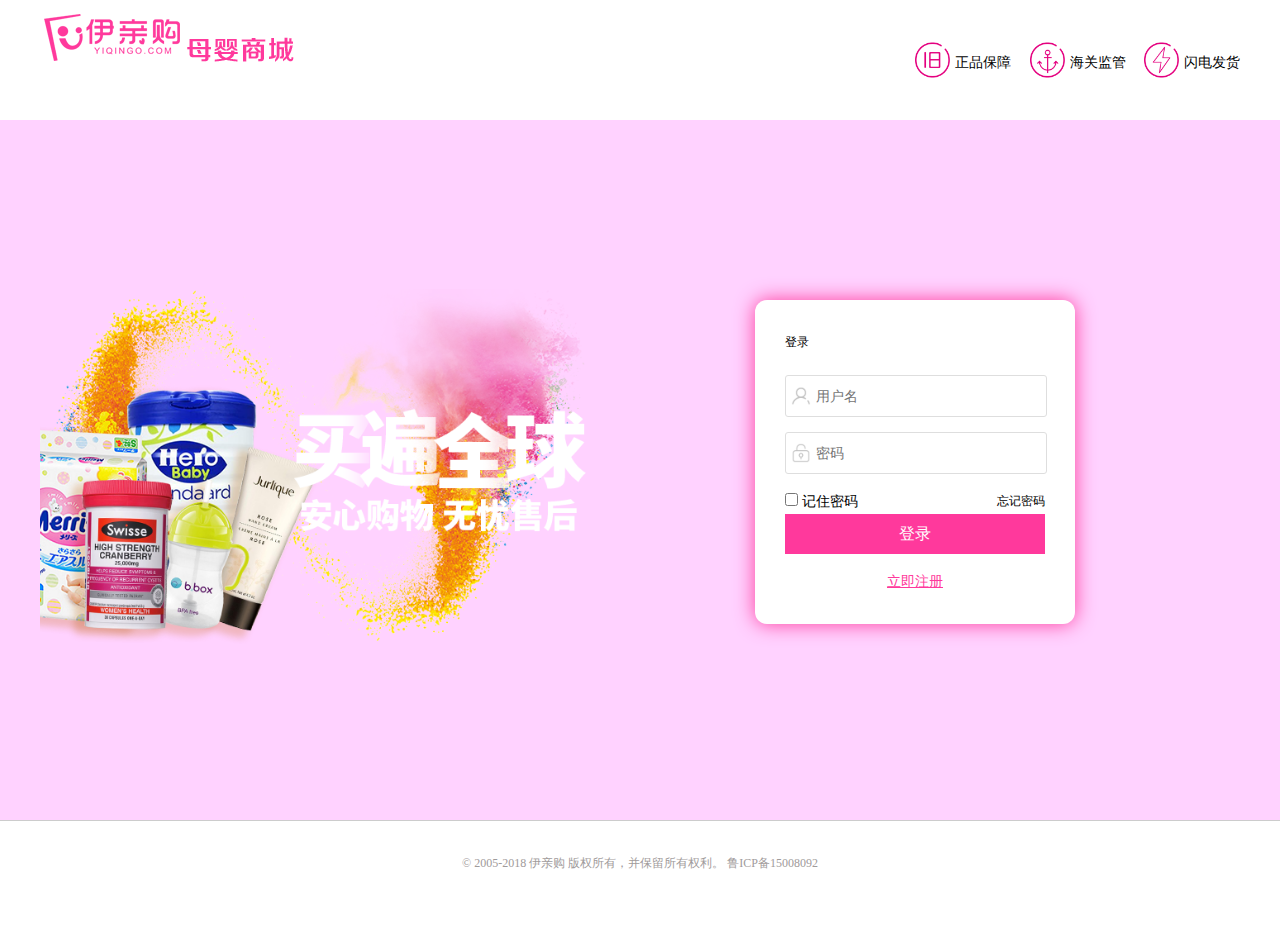
<file: src/client/login.html>
<!DOCTYPE html>
<html lang="en">
<head>
    <meta charset="UTF-8">
    <meta name="viewport" content="width=device-width, initial-scale=1.0">
    <title>Document</title>
    <script src="./js/cookie.js"></script>
    <link rel="stylesheet" href="./css/login.css">
    <script src="./js/jquery-3.4.1.js"></script>
    <script src="./js/md5.js"></script>
    <script src="./js/login.js"></script>
    

</head>
<body>
    <div class="login">
        <div class="login-top">
            <div class="top_left"><a href="./index.html"><img src="./img/logo.png" alt=""></a></div>
            <div class="top_right">
                <ul style="display: inline-block;">
                    <li class="li icon1">正品保障</li>
                    <li class="li icon2">海关监管</li>
                    <li class="li icon3">闪电发货</li>
                </ul>
            </div>
        </div>
        <div class="login-content">
            <div class="content_gy">
                <form action="" method="post" id="login">
                    <div class="table">
                        <p style="font-size: 12px; margin-bottom: 20px;color: black;">登录</p>
                        <p class="zh" style="margin-bottom: 15px;">
                            <input type="text" name="user_name" id="user_name" placeholder="用户名">
                        </p>
                        <p style="margin-bottom: 15px;" class="mm">
                            <input type="text" name="password" id="password"placeholder="密码">
                        </p>
                        <p>
                            <label >
                                <input type="checkbox" name="jzmm">
                                记住密码
                            </label>
                            <a class="wjmm" href="" style="float: right;">忘记密码</a>
                        </p>
                        <p class="loginbtn">
                            登录
                        </p>
                        <p style="text-align: center;"><a  style=" text-decoration: underline;" class="ljzc" href="./regist.html">立即注册</a></p>
                    </div>
                </form>
            </div>
        </div>
        <div class="login-bottom">
            <p class="lBp">© 2005-2018 伊亲购 版权所有，并保留所有权利。 鲁ICP备15008092</p>

        </div>
    </div>
</body>
</html>
</file>
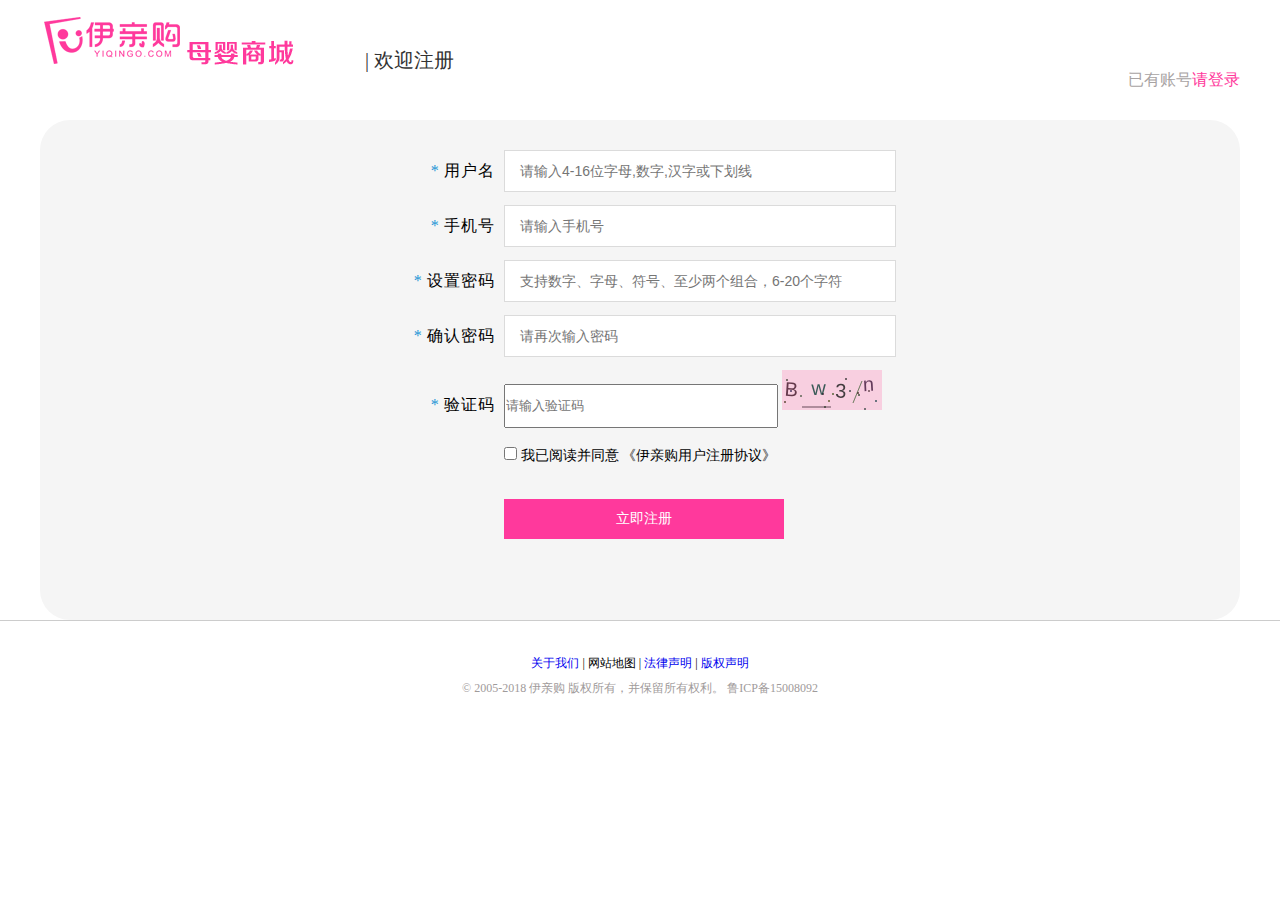
<file: src/client/regist.html>
<!DOCTYPE html>
<html lang="en">
<head>
    <meta charset="UTF-8">
    <meta name="viewport" content="width=device-width, initial-scale=1.0">
    <title>Document</title>
    <script src="./js/md5.js"></script>
    <script src="./js/jquery-3.4.1.js"></script>
    <script src="./js/captcha.js"></script>
    <link rel="stylesheet" href="./css/regist.css">
    <script src="./js/regist.js"></script>
</head>
<body>
    <div>
        <div class="reg-top">
            <div class="regT">
                <div class="logo"><a href=""><img src="./img/logo.png" alt=""></a><span>|     欢迎注册</span></div>
                <div class="right"><span>已有账号</span><span><a href="./login.html">请登录</a></span></div>

            </div>
        </div>
        <div class="reg-content">
            <div class="regC">
                <form action="">
                    <div class="table">
                        <div class="div1">
                            <span><i>*</i> 用户名</span>
                            <p><input type="username" name="username" id="username" placeholder="请输入4-16位字母,数字,汉字或下划线"/></p>
                        </div>
                        <div class="div1">
                            <span><i>*</i> 手机号</span>
                            <p><input type="userphone" name="userphone" id="userphone" placeholder="请输入手机号"/></p>
                        </div>
                        <div class="div1">
                            <span><i>*</i> 设置密码</span>
                            <p><input type="password" name="password" id="password" placeholder="支持数字、字母、符号、至少两个组合，6-20个字符"/></p>
                        </div>
                        <div class="div1">
                            <span><i>*</i> 确认密码</span>
                            <p><input type="password" name="repassword" id="repassword" placeholder="请再次输入密码"/></p>
                        </div>
                        <div class="div2">
                            <span><i>*</i> 验证码</span>
                     
                                <input type="text" name="verify" id="verify" placeholder="请输入验证码" />
                                <canvas  width="100" height="40" id="captcha1"></canvas>
                          
                            
                                
                        </div>
                        <script> 
                        var imgreg
                        let captcha1 = new CaptchaMini();
                            captcha1.draw(document.querySelector('#captcha1'), r => {
                                imgreg= r
                            });
                            </script>
                        <div class="div3">
                            <label for="">
                                <input type="checkbox">
                                我已阅读并同意 《伊亲购用户注册协议》
                            </label>
                        </div>
                        <div class="div4">
                            <span></span>
                            <p>立即注册</p>
                        </div>
                    </div>
                </form>
            </div>
        </div>
        <div class="footer">
            <div class="fooC">
                <p class="p1">
                    <a href="#">关于我们</a>
                    <span>|</span>
                    <a>网站地图</a>
                    <span>|</span>
                    <a href="#">法律声明</a>
                    <span>|</span>
                    <a href="#">版权声明</a>
                </p>
                <p class=" p2">
                    <span>© 2005-2018 伊亲购 版权所有，并保留所有权利。 鲁ICP备15008092</span>
                </p>
            </div>
        </div>
    </div>
</body>
</html>
</file>
<file: src/client/css/login.css>
*{
    margin: 0;
    padding: 0;
    list-style: none;
    color: black;
    font-size: 14px;
    line-height: 25px;
}

a:visited {
    text-decoration: none;
}
a:link {
    text-decoration: none;
}
.login-top{
    
    margin: 0 auto;
    width: 1200px;
    height: 120px;
}
.top_left{
    float: left;
    line-height: 120px;
}
.top_right{
    float: right;
    line-height: 120px;
}
.li{
    display: inline-block;
    padding-left: 40px;

    height: 120px;
    line-height: 125px;
    margin-left: 15px;
}
.icon1{
    background: url(../img/login_icon1.png) no-repeat center left;
        background-size: 35px;
}
.icon2{
    background: url(../img/login_icon2.png) no-repeat center left;
        background-size: 35px;
}
.icon3{
    background: url(../img/login_icon3.png) no-repeat center left;
        background-size: 35px;
}



.login-content{
    height: 700px;
    background: #FFD2FF;
}
.content_gy{
    background: url(../img/login_bg.png) no-repeat -50px center;
    height: 100%;
    background-size: 50%;
    position: relative;
    margin: 0 auto;
    width: 1200px;
}

.table{
    border-top: 0px solid #1d96d5;
    padding: 30px;
    position: absolute;
    top: 50%;
    margin-top: -170px;
    right: 165px;
    background: #fff;
    box-shadow: 0px 0px 20px #FF399C;
    border-radius: 12px;
}
.table p{
    width: 260px;
}
.table .zh input{
    background: url(../img/login_icon4.png) no-repeat 5px center;
    background-size: 20px;
    text-indent: 30px;
    outline: 2px #FF399C;
    border: 1px solid #dedede;
    height: 40px;
    line-height: 40px;
    width: 100%;
    border-radius: 3px;
}
.table .mm input{
    background: url(../img/login_icon5.png) no-repeat 5px center;
    background-size: 20px;
    text-indent: 30px;
    border: 1px solid #dedede;
    height: 40px;
    line-height: 40px;
    width: 100%;
    border-radius: 3px;
}
.wjmm{font-size: 12px;}
.wjmm:hover{
    color: #FF399C;
    
}

.loginbtn{
    margin-bottom: 15px ;
    display: block;
    width: 260px;height: 40px;
    background: #FF399C;
    text-align: center;
    line-height: 40px;
    color: #fffefe; 
    font-size: 16px;
}
.ljzc{
    text-align: center;
    color: #FF399C;
   
} 
.login-bottom{
    text-align: center;
    border-top: 1px solid #ccc;
    padding: 30px 0 60px;
    
}
.lBp{
    text-align: center;
    font-size: 12px;
    color: #9F9B9B;
    display: block;
    margin: 0 auto;
    width: 1200px;

}
</file>
<file: src/client/css/regist.css>
* {
    margin: 0;
    padding: 0;
    line-height: 25px;
}
a:visited {
    color: #323232;
    text-decoration: none;
}
a:link {
    text-decoration: none;
}

.regT {
    margin: 0 auto;
    width: 1200px;
    height: 120px;
}

.logo {
    float: left;
    height: 120px;
    line-height: 120px;
}

.logo span {
    display: inline-block;
    font-size: 20px;
    height: 120px;
    line-height: 120px;
    color: #333333;
    margin-left: 70px;
}

.right {
    float: right;
    height: 120px;
    line-height: 120px;
}

.right span {
    font-size: 16px;
    float: left;
    color: #a8a3a3;
    display: inline-block;
    line-height: 160px;
}

.right span a {
    font-size: 16px;
    color: #FF399C;
}

.regC {
    margin: 0 auto;
    background: #f5f5f5;
    border-radius: 30px;
    width: 1200px;
    height: 500px;
    background-size: 50%;
    position: relative;
}

.table {
    width: 520px;
    position: absolute;
    left: 50%;
    margin-left: -260px;
    top: 50%;
    margin-top: -220px;
}
.table div{
    padding-bottom: 15px;
}
.table .div1{
    width: 520px;
    height: 40px;

}

.table span {
    display: inline-block;
    width: 115px;
    text-align: right;
    letter-spacing: 1px;
    padding-right: 5px;
    height: 40px;
    line-height: 40px;
}
.table span i {
    color: #1d96d5;
}

.table .div1 p {
    width: 390px;
    height: 40px;
    display: inline-block;
}

.table p input {
    width: 100%;
    height: 40px;
    line-height: 40px;
    text-indent: 15px;
    font-size: 14px;
    border: 1px solid #dbdbdb;
}
.table .div2 input {
    width: 270px;
    height: 40px;
    display: inline-block;
}

.table .div3 label{
    margin: 0 auto;
    display: block;
    text-align: center;
    font-size: 14px;
}
.table .div4 p{
    display: inline-block;
    width: 280px;
    height: 40px;
    color: #fff;
    background: #FF399C;
    text-align: center;
    font-size: 14px;
    line-height: 40px;
}   

.footer{
    border-top: 1px solid #ccc;
    padding: 30px 0 60px;
}
.fooC{

    margin: 0 auto;
    width: 1200px;
    height: 120px;
}
.fooC p{
    display: block;
   
    font-size: 12px;
}
.p1{
    text-align: center;
}
.p1 a:hover{
    color: #FF399C;
}
.p2{
    text-align: center;
    font-size: 12px;
    color: #9F9B9B;
}
</file>
